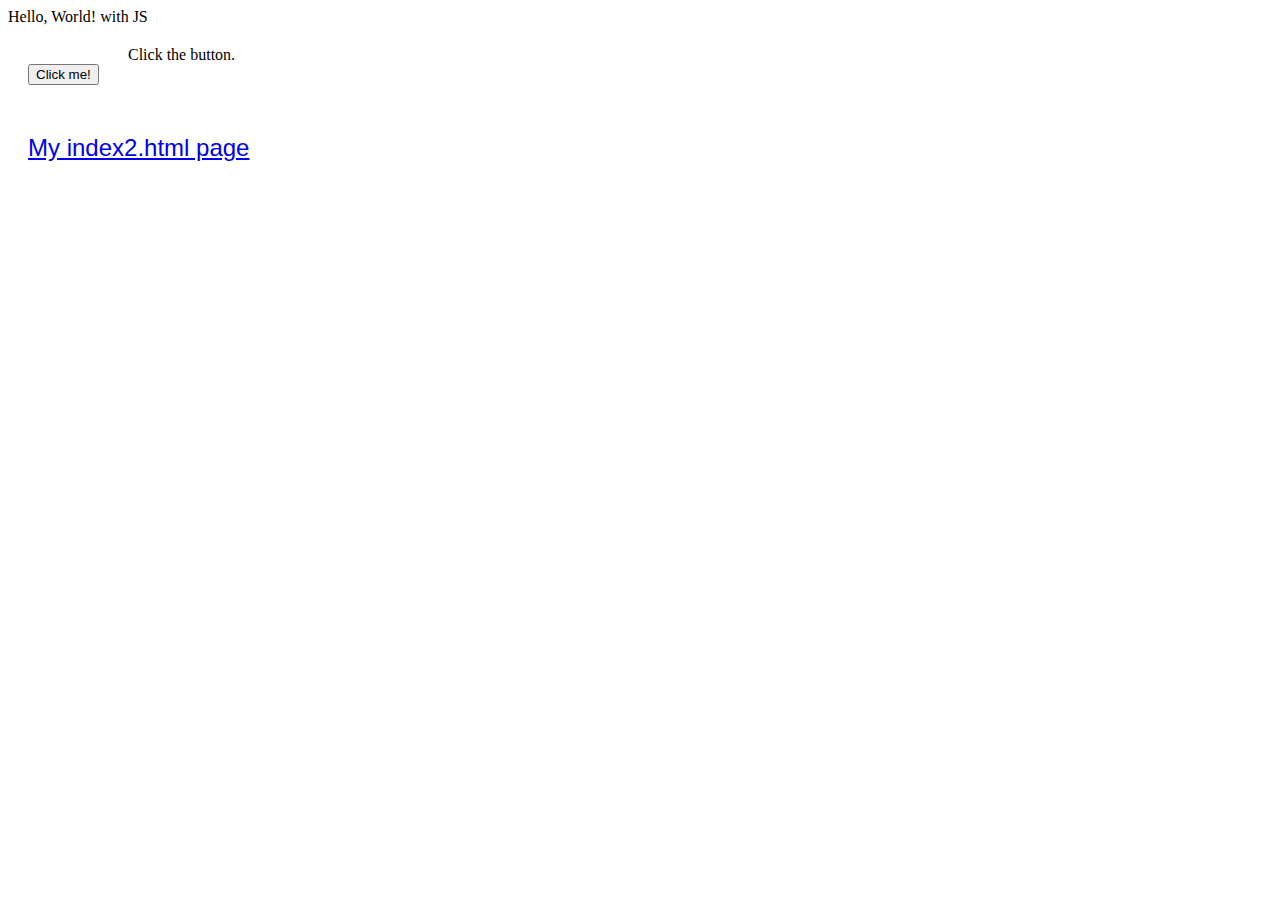
<file: index.html>
<!DOCTYPE html>
<html>
  <head>
    <meta charset="utf-8" />
    <meta name="description" content="My first webpage, with JavaScript" />
    <meta name="keywords" content="mths, ics2o" />
    <meta name="author" content="Mikey Gloriani" />
    <meta name="viewport" content="width=device-width, initial-scale=1.0" />
    <link rel="stylesheet" href="./css/style.css" />
    <link
      rel="stylesheet"
      href="https://fonts.googleapis.com/icon?family=Material+Icons"
    />
    <link
      rel="stylesheet"
      href="https://code.getmdl.io/1.3.0/material.indigo-pink.min.css"
    />
    <link rel="apple-touch-icon" sizes="180x180" href="apple-touch-icon.png" />
    <link rel="icon" type="image/png" sizes="32x32" href="favicon-32x32.png" />
    <link rel="icon" type="image/png" sizes="16x16" href="favicon-16x16.png" />
    <link rel="manifest" href="site.webmanifest" />
    <title>My first webpage, with JavaScript</title>
  </head>
  <body>
    <script>
      function myButtonClicked() {
        alert("Hello, Wordl!")
      }
    </script>
    <div class="mdl-layout mdl-js-layout mdl-layout--fixed-header">
      <header class="mdl-layout__header">
        <div class="mdl-layout__header-row">
          <span class="mdl-layout-title">Hello, World! with JS</span>
        </div>
      </header>
      <main class="mdl-layout__content">
        <div class="page-content" style="padding-left: 100px">
          Click the button.
        </div>
        <!-- Colored raised button -->
        <button
          class="mdl-button mdl-js-button mdl-button--raised mdl-button--colored"
          onclick="myButtonClicked()"
        >
          Click me!
        </button>
        <br />
        <br />
        <p>
          <a href="./index2.html">My index2.html page</a>
        </p>
      </main>
    </div>
  </body>
</html>
</file>
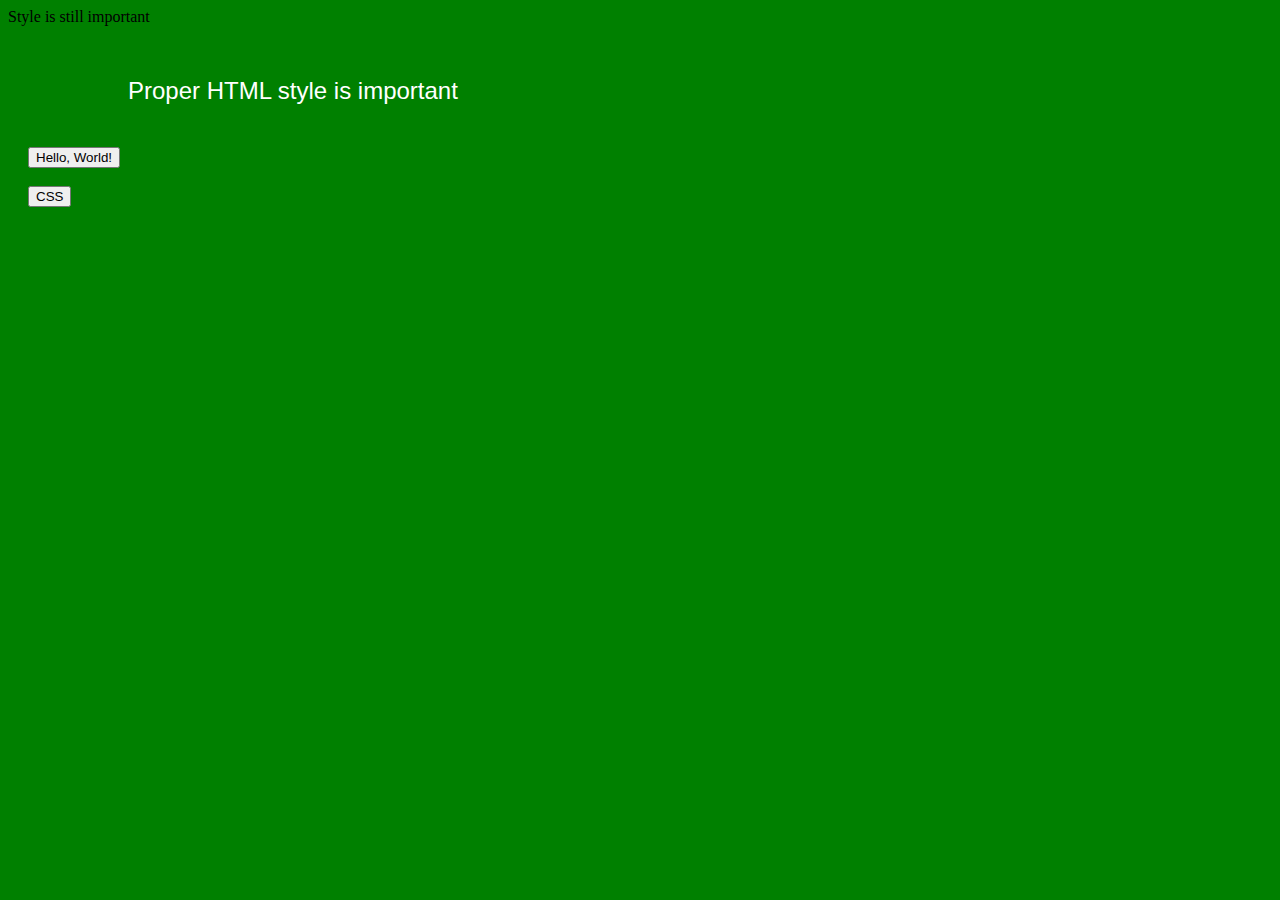
<file: index2.html>
<!DOCTYPE html>
<html lang="en-ca">
  <head>
    <meta charset="utf-8" />
    <meta name="description" content="My second webpage, with JavaScript" />
    <meta name="keywords" content="mths, ics2o" />
    <meta name="author" content="Mikey Gloriani" />
    <meta name="viewport" content="width=device-width, initial-scale=1.0" />
    <link rel="stylesheet" href="./css/style2.css" />
    <link
      rel="stylesheet"
      href="https://fonts.googleapis.com/icon?family=Material+Icons"
    />
    <link
      rel="stylesheet"
      href="https://code.getmdl.io/1.3.0/material.indigo-pink.min.css"
    />
    <link rel="apple-touch-icon" sizes="180x180" href="apple-touch-icon.png" />
    <link rel="icon" type="image/png" sizes="32x32" href="favicon-32x32.png" />
    <link rel="icon" type="image/png" sizes="16x16" href="favicon-16x16.png" />
    <link rel="manifest" href="site.webmanifest" />
    <title>My second webpage, with JavaScript</title>
  </head>
  <body>
    <script>
      function button1() {
        alert("Hello, Wordl!")
      }
      function button2() {
        alert("Style is still important!")
      }
    </script>
    <div class="mdl-layout mdl-js-layout mdl-layout--fixed-header">
      <header class="mdl-layout__header">
        <div class="mdl-layout__header-row">
          <span class="mdl-layout-title">Style is still important</span>
        </div>
      </header>
      <main class="mdl-layout__content">
        <div class="page-content" style="padding-left: 100px">
          <p>Proper HTML style is important</p>
          <br />
        </div>
        <!-- Colored raised button -->
        <button
          class="mdl-button mdl-js-button mdl-button--raised mdl-button--colored"
          onclick="button1()"
        >
          Hello, World!
        </button>
        <br />
        <br />
        <!-- Colored raised button -->
        <button
          class="mdl-button mdl-js-button mdl-button--raised mdl-button--colored"
          onclick="button2()"
        >
          CSS
        </button>
        <br />
      </main>
    </div>
  </body>
</html>
</file>
<file: css/style.css>
/* Created by: Mikey Gloriani
* Created on: Sep 2022
* This file contains the CSS for index.html
*/

.mdl-layout__content {
  padding-left: 15pt;
  padding-right: 15pt;
  padding-top: 15pt;
}

/* Due to error in MDL : https://github.com/google/material-design-lite/issues/5281
*/
.mdl-ripple {
  background: #000;
  opacity: 0.001;
}

body {
  background-color: white;
}

p {
  color: blueviolet;
  font-family: Helvetica, Arial, sans-serif;
  font-size: 1.5rem;
  padding-top: 5pt;
}
</file>
<file: css/style2.css>
/* Created by: Mikey Gloriani
* Created on: Sep 2022
* This file contains the CSS for index.html
*/

.mdl-layout__header-row {
  align-items: center;
  justify-content: center;
}

.mdl-layout__content {
  padding-left: 15pt;
  padding-right: 15pt;
  padding-top: 15pt;
}

/* Due to error in MDL : https://github.com/google/material-design-lite/issues/5281
*/
.mdl-ripple {
  background: #000;
  opacity: 0.001;
}

body {
  background-color: green;
}

p {
  color: white;
  font-family: Helvetica, Arial, sans-serif;
  font-size: 1.5rem;
  padding-top: 5pt;
}
</file>
